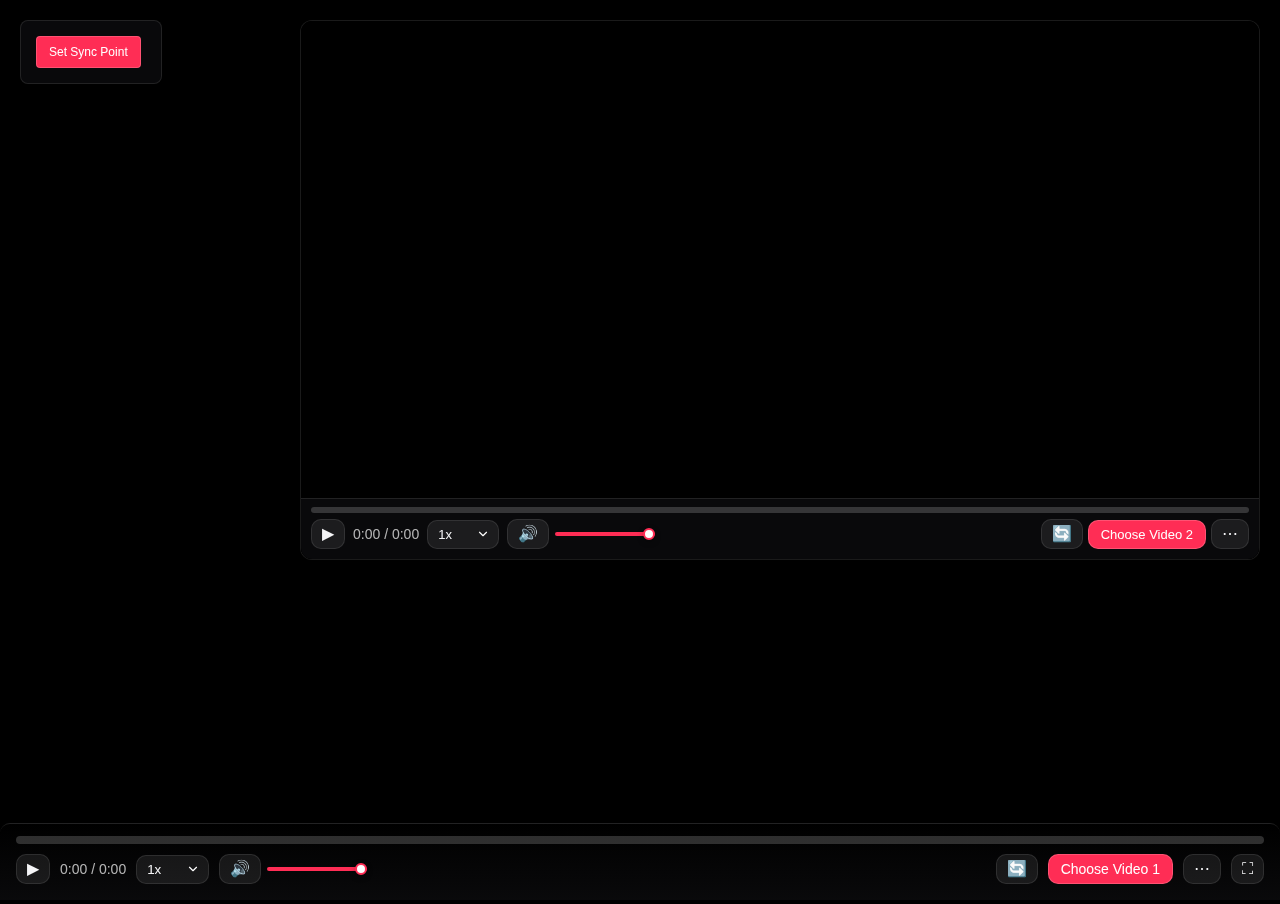
<file: index.html>
<!DOCTYPE html>
<html lang="en">
<head>
    <meta charset="UTF-8">
    <meta name="viewport" content="width=device-width, initial-scale=1.0">
    <title>Dual Video Sync</title>
    <link rel="icon" type="image/png" href="icon128.png">
    <link rel="stylesheet" href="Dual Video Sync.css">
</head>
<body>
    <!-- Main Video Player -->
    <div class="main-player-container">
        <div class="video-player" id="mainPlayer">
            <video class="video-element" id="video1">
                <source src="" type="video/mp4">
            </video>
            <div class="subtitle-display" id="subtitle1Display"></div>
            <div class="controls">
                <div class="progress-container" id="progress1">
                    <div class="progress-bar" id="progressBar1">
                        <div class="progress-handle"></div>
                    </div>
                </div>
                <div class="control-row">
                    <div class="control-group">
                        <button class="control-btn" id="playBtn1">▶</button>
                        <div class="time-display" id="timeDisplay1">0:00 / 0:00</div>
                        <select class="speed-select" id="speedSelect1">
                            <option value="1">1x</option>
                            <option value="1.25">1.25x</option>
                            <option value="1.5">1.5x</option>
                            <option value="1.75">1.75x</option>
                            <option value="2">2x</option>
                        </select>
                        <div class="volume-container">
                            <button class="control-btn" id="muteBtn1">🔊</button>
                            <input type="range" class="volume-slider" id="volumeSlider1" min="0" max="1" step="0.001" value="1">
                        </div>
                        <button class="control-btn" id="fsBtn1" title="Toggle Fullscreen">⛶</button>
                        
                    </div>
                    <div class="control-group">
                        <button class="control-btn" id="swapBtn" title="Swap Videos">🔄</button>
                        <label class="file-label" for="file1">Choose Video 1</label>
                        <input type="file" id="file1" class="file-input">
                        <input type="file" id="subtitle1" class="file-input" accept=".srt">
                        <div class="dropdown" id="settings1">
                            <button class="control-btn dropdown-toggle" id="settingsToggle1" title="More options">⋯</button>
                            <div class="dropdown-menu">
                                <label class="dropdown-item" for="subtitle1">Load SRT 1</label>
                        </div>
                        </div>
                        <button class="control-btn" id="fsBtnMain" title="Toggle Fullscreen">⛶</button>
                    </div>
                </div>
            </div>
        </div>
    </div>

    <!-- Overlay Video Player -->
    <div class="overlay-player" id="overlayPlayer">
        <video class="video-element" id="video2" style="width: 100%; height: 100%;">
            <source src="" type="video/mp4">
        </video>
        <div class="overlay-subtitle-display" id="subtitle2Display"></div>
        <div class="overlay-controls">
            <div class="overlay-progress" id="progress2">
                <div class="overlay-progress-bar" id="progressBar2"></div>
            </div>
            <div class="overlay-control-row">
                <div class="control-group">
                    <button class="overlay-btn" id="playBtn2">▶</button>
                    <span class="time-display" id="timeDisplay2">0:00 / 0:00</span>
                    <select class="speed-select" id="speedSelect2" style="font-size: 10px; padding: 2px 4px;">
                        <option value="1">1x</option>
                        <option value="1.25">1.25x</option>
                        <option value="1.5">1.5x</option>
                        <option value="1.75">1.75x</option>
                        <option value="2">2x</option>
                    </select>
                    <div class="volume-container">
                        <button class="overlay-btn" id="muteBtn2">🔊</button>
                        <input type="range" class="volume-slider" id="volumeSlider2" min="0" max="1" step="0.001" value="1" style="width: 60px; height: 3px;">
                    </div>
                    <button class="overlay-btn" id="fsBtn2" title="Toggle Fullscreen" style="font-size: 10px;">⛶</button>
                    
                </div>
                <div style="display: flex; gap: 5px; align-items: center;">
                    <button class="overlay-btn" id="swapBtn2" title="Swap Videos">🔄</button>
                    <label class="file-label" for="file2" style="font-size: 10px; padding: 4px 8px;">Choose Video 2</label>
                    <div class="dropdown" id="settings2">
                        <button class="overlay-btn dropdown-toggle" id="settingsToggle2" title="More options">⋯</button>
                        <div class="dropdown-menu">
                            <label class="dropdown-item" for="subtitle2">Load SRT 2</label>
                        </div>
                    </div>
                </div>
                <input type="file" id="file2" class="file-input">
                <input type="file" id="subtitle2" class="file-input" accept=".srt">
            </div>
        </div>
        <!-- Corner resize handles -->
        <div class="resize-handle nw" data-handle="nw"></div>
        <div class="resize-handle ne" data-handle="ne"></div>
        <div class="resize-handle sw" data-handle="sw"></div>
        <div class="resize-handle se" data-handle="se"></div>
        <!-- Side resize handles -->
        <div class="resize-handle n" data-handle="n"></div>
        <div class="resize-handle s" data-handle="s"></div>
        <div class="resize-handle e" data-handle="e"></div>
        <div class="resize-handle w" data-handle="w"></div>
    </div>

    <!-- Sync Controls -->
    <div class="sync-controls" id="syncControls">
        <div class="sync-group">
            <button class="sync-btn" id="setSyncBtn">Set Sync Point</button>
        </div>
        
    </div>

    
    <script src="Dual Video Sync.js"></script>
</body>
</html>
</file>
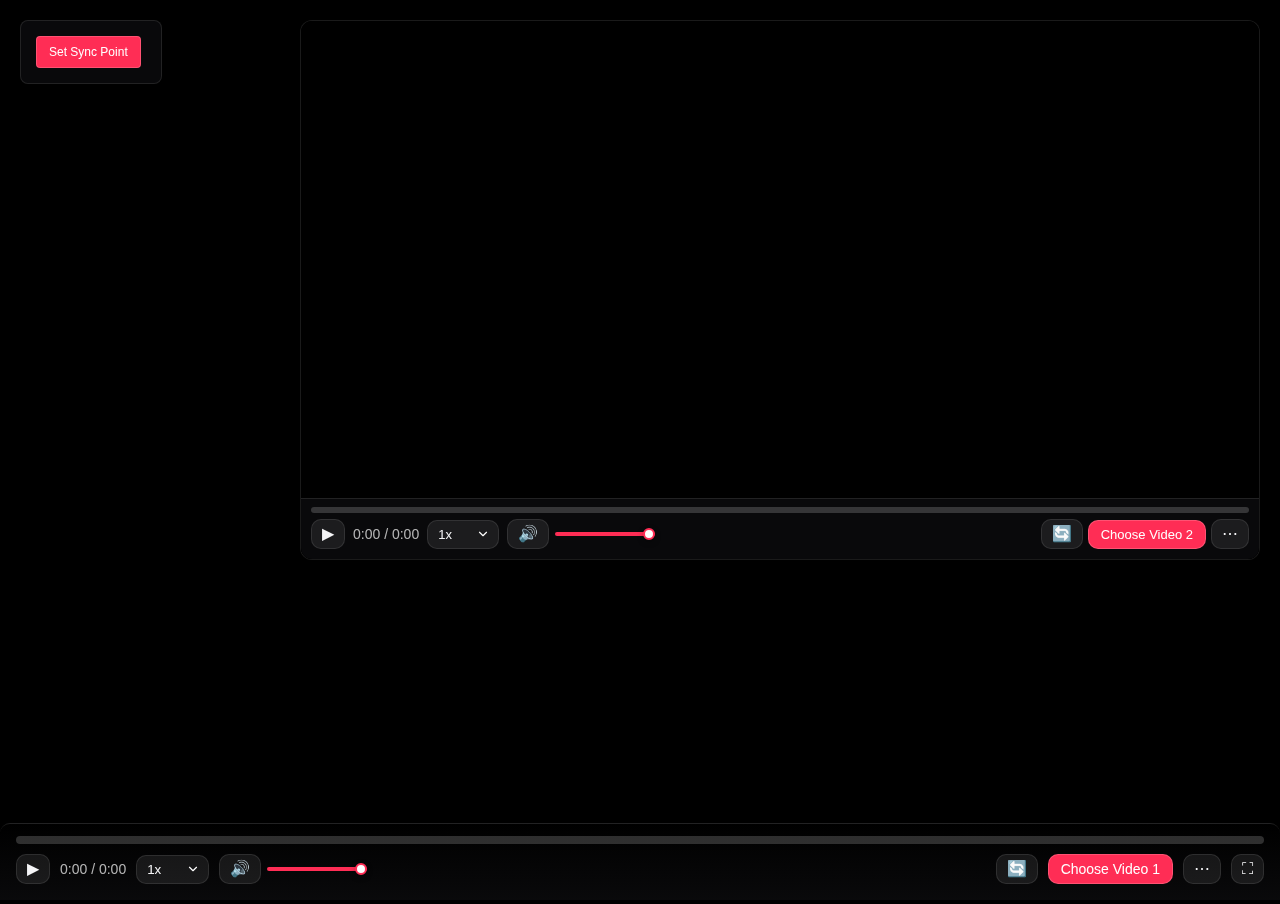
<file: Dual Video Sync.html>
﻿<!DOCTYPE html>
<html lang="en">
<head>
    <meta charset="UTF-8">
    <meta name="viewport" content="width=device-width, initial-scale=1.0">
    <title>Dual Video Player with Sync</title>
    <style>
        * {
            margin: 0;
            padding: 0;
            box-sizing: border-box;
        }

        body {
            background: #000;
            font-family: 'Segoe UI', Tahoma, Geneva, Verdana, sans-serif;
            overflow: hidden;
        }

        .main-player-container {
            position: relative;
            width: 100vw;
            height: 100vh;
            background: #000;
        }

        .video-player {
            position: relative;
            width: 100%;
            height: 100%;
        }

        .video-element {
            width: 100%;
            height: 100%;
            object-fit: contain;
            background: #000;
        }

        /* Transform origin so rotations/scale center nicely */
        #video1 {
            transform-origin: center center;
            will-change: transform;
        }

        .controls {
            position: absolute;
            bottom: 0;
            left: 0;
            right: 0;
            background: linear-gradient(transparent, rgba(0,0,0,0.8));
            padding: 20px;
            transform: translateY(100%);
            transition: transform 0.3s ease;
        }

        .video-player:hover .controls {
            transform: translateY(0);
        }

        .progress-container {
            width: 100%;
            height: 6px;
            background: rgba(255,255,255,0.3);
            border-radius: 3px;
            margin-bottom: 15px;
            cursor: pointer;
            position: relative;
        }

        .progress-bar {
            height: 100%;
            background: #ff0000;
            border-radius: 3px;
            width: 0%;
            position: relative;
        }

        .progress-handle {
            position: absolute;
            right: -6px;
            top: 50%;
            transform: translateY(-50%);
            width: 12px;
            height: 12px;
            background: #ff0000;
            border-radius: 50%;
            opacity: 0;
            transition: opacity 0.2s;
        }

        .progress-container:hover .progress-handle {
            opacity: 1;
        }

        .control-row {
            display: flex;
            align-items: center;
            justify-content: space-between;
            color: white;
        }

        .control-group {
            display: flex;
            align-items: center;
            gap: 15px;
        }

        .control-btn {
            background: none;
            border: none;
            color: white;
            font-size: 18px;
            cursor: pointer;
            padding: 8px;
            border-radius: 4px;
            transition: background 0.2s;
        }

        .control-btn:hover {
            background: rgba(255,255,255,0.2);
        }

        .time-display {
            font-size: 14px;
            min-width: 80px;
        }

        .speed-select {
            background: rgba(0,0,0,0.6);
            border: 1px solid rgba(255,255,255,0.3);
            color: #fff;
            padding: 4px 8px;
            border-radius: 4px;
            cursor: pointer;
            appearance: none;
            -webkit-appearance: none;
            -moz-appearance: none;
        }

        /* Ensure dropdown list items stay readable on white menus */
        .speed-select option {
            color: #000;
            background: #fff;
        }

        .file-input {
            display: none;
        }

        .file-label {
            background: #ff0000;
            color: white;
            padding: 8px 16px;
            border-radius: 4px;
            cursor: pointer;
            font-size: 14px;
            transition: background 0.2s;
        }

        .file-label:hover {
            background: #cc0000;
        }

        /* Overlay Player */
        .overlay-player {
            position: fixed;
            top: 20px;
            right: 20px;
            width: 960px;
            height: 540px;
            background: #000;
            border: 2px solid #333;
            border-radius: 8px;
            overflow: hidden;
            z-index: 1000;
            /* Use custom corner handles instead of native resizer */
            resize: none;
            min-width: 200px;
            min-height: 112px;
        }

        /* Custom corner resize handles */
        .resize-handle {
            position: absolute;
            width: 12px;
            height: 12px;
            background: transparent; /* invisible handle */
            border: none;            /* remove visible border */
            border-radius: 2px;
            z-index: 1002;
        }
        .resize-handle.nw { top: -1px; left: -1px; cursor: nwse-resize; }
        .resize-handle.ne { top: -1px; right: -1px; cursor: nesw-resize; }
        .resize-handle.sw { bottom: -1px; left: -1px; cursor: nesw-resize; }
        .resize-handle.se { bottom: -1px; right: -1px; cursor: nwse-resize; }



        .subtitle-display {
            position: absolute;
            bottom: 80px;
            left: 50%;
            transform: translateX(-50%);
            background: rgba(0, 0, 0, 0.8);
            color: white;
            padding: 8px 16px;
            border-radius: 4px;
            font-size: 16px;
            font-weight: bold;
            text-align: center;
            max-width: 80%;
            line-height: 1.4;
            z-index: 100;
            display: none;
            text-shadow: 1px 1px 2px rgba(0, 0, 0, 0.8);
        }

        .overlay-subtitle-display {
            position: absolute;
            bottom: 40px;
            left: 50%;
            transform: translateX(-50%);
            background: rgba(0, 0, 0, 0.8);
            color: white;
            padding: 4px 8px;
            border-radius: 4px;
            font-size: 12px;
            font-weight: bold;
            text-align: center;
            max-width: 90%;
            line-height: 1.2;
            z-index: 100;
            display: none;
            text-shadow: 1px 1px 2px rgba(0, 0, 0, 0.8);
        }

        .dragging {
            user-select: none;
        }

        .overlay-controls {
            position: absolute;
            bottom: 0;
            left: 0;
            right: 0;
            background: rgba(0,0,0,0.8);
            padding: 8px;
            transform: translateY(100%);
            transition: transform 0.3s ease;
        }

        .overlay-player:hover .overlay-controls {
            transform: translateY(0);
        }

        /* Idle state: hide cursor and controls after inactivity */
        body.idle {
            cursor: none;
        }
        body.idle .controls,
        body.idle .overlay-controls {
            transform: translateY(100%) !important;
        }
        /* When not idle, show both control bars */
        body:not(.idle) .controls,
        body:not(.idle) .overlay-controls {
            transform: translateY(0) !important;
        }

        .overlay-progress {
            width: 100%;
            height: 3px;
            background: rgba(255,255,255,0.3);
            border-radius: 2px;
            margin-bottom: 8px;
            cursor: pointer;
        }

        .overlay-progress-bar {
            height: 100%;
            background: #ff0000;
            border-radius: 2px;
            width: 0%;
        }

        .overlay-control-row {
            display: flex;
            align-items: center;
            justify-content: space-between;
            color: white;
            font-size: 12px;
        }

        .overlay-btn {
            background: none;
            border: none;
            color: white;
            font-size: 14px;
            cursor: pointer;
            padding: 4px;
        }

        /* Sync Controls */
        .sync-controls {
            position: fixed;
            top: 20px;
            left: 20px;
            background: rgba(0,0,0,0.8);
            color: white;
            padding: 15px;
            border-radius: 8px;
            z-index: 1001;
        }

        .sync-label {
            display: block;
            margin-bottom: 5px;
            font-size: 12px;
        }

        .sync-input {
            width: 80px;
            padding: 4px;
            border: 1px solid #555;
            background: #222;
            color: white;
            border-radius: 4px;
        }

        .sync-btn {
            background: #ff0000;
            color: white;
            border: none;
            padding: 8px 12px;
            border-radius: 4px;
            cursor: pointer;
            margin-right: 5px;
            font-size: 12px;
        }

        .sync-btn:hover {
            background: #cc0000;
        }

        .volume-container {
            display: flex;
            align-items: center;
            gap: 8px;
        }

        .volume-slider {
            width: 80px;
            height: 4px;
            background: rgba(255,255,255,0.3);
            outline: none;
            border-radius: 2px;
            cursor: pointer;
        }

        .volume-slider::-webkit-slider-thumb {
            appearance: none;
            width: 12px;
            height: 12px;
            background: #ff0000;
            border-radius: 50%;
            cursor: pointer;
        }

        .volume-slider::-moz-range-thumb {
            width: 12px;
            height: 12px;
            background: #ff0000;
            border-radius: 50%;
            cursor: pointer;
            border: none;
        }

        /* --- UI polish overrides (non-breaking) --- */
        :root {
            --accent: #ff2d55;
            --accent-2: #ff8a9e;
            --panel-bg: rgba(12,12,14,0.78);
            --panel-stroke: rgba(255,255,255,0.10);
            --text: #f5f5f7;
            --muted: rgba(255,255,255,0.7);
        }

        .controls {
            background: linear-gradient(transparent, var(--panel-bg));
            -webkit-backdrop-filter: blur(8px);
            backdrop-filter: blur(8px);
            border-top: 1px solid var(--panel-stroke);
            padding: 12px 16px 16px;
            border-top-left-radius: 10px;
            border-top-right-radius: 10px;
        }

        .overlay-controls {
            background: var(--panel-bg);
            -webkit-backdrop-filter: blur(8px);
            backdrop-filter: blur(8px);
            border-top: 1px solid var(--panel-stroke);
            padding: 8px 10px 10px;
        }

        .progress-container {
            height: 8px;
            background: rgba(255,255,255,0.18);
            border-radius: 6px;
            margin-bottom: 10px;
            overflow: hidden;
        }

        .progress-bar {
            background: linear-gradient(90deg, var(--accent), var(--accent-2));
            border-radius: 6px;
        }

        .progress-handle {
            right: -7px;
            width: 14px;
            height: 14px;
            background: var(--accent);
            border: 2px solid #fff;
            box-shadow: 0 2px 8px rgba(0,0,0,0.4);
        }

        .overlay-progress {
            height: 6px;
            background: rgba(255,255,255,0.18);
            border-radius: 6px;
            margin-bottom: 6px;
            overflow: hidden;
        }

        .overlay-progress-bar {
            background: linear-gradient(90deg, var(--accent), var(--accent-2));
            border-radius: 6px;
        }

        .control-row {
            color: var(--text);
            gap: 12px;
        }
        .control-group { gap: 10px; }

        .control-btn, .overlay-btn {
            background: rgba(255,255,255,0.08);
            border: 1px solid var(--panel-stroke);
            color: var(--text);
            font-size: 16px;
            padding: 6px 10px;
            border-radius: 10px;
            transition: transform 0.1s ease, background 0.15s ease, border-color 0.15s ease;
            line-height: 1;
        }
        .overlay-btn { font-size: 14px; padding: 4px 8px; }
        .control-btn:hover, .overlay-btn:hover { background: rgba(255,255,255,0.14); border-color: rgba(255,255,255,0.22); }
        .control-btn:active, .overlay-btn:active { transform: scale(0.98); }

        .time-display { color: var(--muted); min-width: 64px; }

        .speed-select {
            background: rgba(255,255,255,0.08);
            border: 1px solid var(--panel-stroke);
            color: var(--text);
            padding: 6px 28px 6px 10px;
            border-radius: 10px;
            appearance: none;
            -webkit-appearance: none;
            -moz-appearance: none;
            background-image: url("data:image/svg+xml,%3Csvg xmlns='http://www.w3.org/2000/svg' width='12' height='12' viewBox='0 0 24 24' fill='none' stroke='%23ffffff' stroke-width='2' stroke-linecap='round' stroke-linejoin='round'%3E%3Cpolyline points='6 9 12 15 18 9'%3E%3C/polyline%3E%3C/svg%3E");
            background-repeat: no-repeat;
            background-position: right 8px center;
            background-size: 14px;
        }

        .file-label {
            background: var(--accent);
            color: #fff;
            padding: 6px 12px;
            border-radius: 10px;
            border: 1px solid rgba(255,255,255,0.18);
            transition: filter 0.15s ease, transform 0.1s ease;
        }
        .file-label:hover { filter: brightness(1.03); }
        .file-label:active { transform: translateY(1px); }

        .overlay-player {
            border: 1px solid var(--panel-stroke);
            border-radius: 12px;
            box-shadow: 0 10px 30px rgba(0,0,0,0.6);
        }

        .volume-container { gap: 6px; }
        .volume-slider { width: 100px; height: 4px; background: transparent; border-radius: 999px; -webkit-appearance: none; appearance: none; }
        /* Dynamic fill based on --vol (0%–100%) */
        .volume-slider::-webkit-slider-runnable-track { height: 4px; background: linear-gradient(90deg, var(--accent) 0 var(--vol, 100%), rgba(255,255,255,0.18) var(--vol, 100%) 100%); border-radius: 999px; }
        .volume-slider::-webkit-slider-thumb { -webkit-appearance: none; appearance: none; margin-top: -4px; width: 12px; height: 12px; background: #fff; border: 2px solid var(--accent); border-radius: 50%; box-shadow: 0 2px 6px rgba(0,0,0,0.3); }
        .volume-slider::-moz-range-track { height: 4px; background: linear-gradient(90deg, var(--accent) 0 var(--vol, 100%), rgba(255,255,255,0.18) var(--vol, 100%) 100%); border-radius: 999px; }
        .volume-slider::-moz-range-thumb { width: 12px; height: 12px; background: #fff; border: 2px solid var(--accent); border-radius: 50%; box-shadow: 0 2px 6px rgba(0,0,0,0.3); }

        .subtitle-display { border-radius: 10px; font-size: 18px; padding: 8px 14px; }
        .overlay-subtitle-display { border-radius: 8px; }

        /* --- Alignment tweaks for overlay + sync panel --- */
        /* Override inline sizes for overlay elements to match main */
        #speedSelect2 { font-size: 13px !important; padding: 6px 28px 6px 10px !important; }
        #subtitleBtn2 { font-size: 13px !important; }
        #volumeSlider2 { width: 100px !important; height: 4px !important; }
        .overlay-controls .file-label { font-size: 13px !important; padding: 6px 12px !important; }
        .overlay-btn { font-size: 16px; padding: 6px 10px; }
        /* Reduce spacing in overlay left group */
        .overlay-control-row .control-group { gap: 8px; }
        /* Reduce timestamp width just for overlay to bring speed closer */
        #timeDisplay2 { min-width: 48px !important; }
        .time-display + .speed-select { margin-left: 0 !important; }

        /* Sync panel theme match */
        .sync-controls {
            background: var(--panel-bg);
            border: 1px solid var(--panel-stroke);
            -webkit-backdrop-filter: blur(8px);
            backdrop-filter: blur(8px);
            box-shadow: 0 10px 30px rgba(0,0,0,0.25);
        }
        .sync-input {
            border: 1px solid var(--panel-stroke);
            background: rgba(255,255,255,0.06);
            color: var(--text);
        }
        .sync-label { color: var(--muted); }
        .sync-btn {
            background: var(--accent);
            border: 1px solid rgba(255,255,255,0.18);
        }
        .sync-btn:hover { filter: brightness(1.03); }

        /* Dropdown menus for CC/SRT */
        .dropdown { position: relative; }
        .dropdown-toggle { line-height: 1; }
        .dropdown-menu {
            position: absolute;
            bottom: 100%;
            right: 0;
            background: var(--panel-bg);
            border: 1px solid var(--panel-stroke);
            border-radius: 10px;
            box-shadow: 0 10px 30px rgba(0,0,0,0.4);
            padding: 6px;
            display: none;
            min-width: 150px;
            z-index: 1100;
        }
        .dropdown.open > .dropdown-menu { display: block; }
        .dropdown-item {
            display: block;
            width: 100%;
            text-align: left;
            color: var(--text);
            background: transparent;
            border: 1px solid transparent;
            border-radius: 8px;
            padding: 6px 10px;
            font-size: 14px;
            cursor: pointer;
        }
        .dropdown-item:hover { background: rgba(255,255,255,0.10); border-color: rgba(255,255,255,0.16); }
    </style>
</head>
<body>
    <!-- Main Video Player -->
    <div class="main-player-container">
        <div class="video-player" id="mainPlayer">
            <video class="video-element" id="video1">
                <source src="" type="video/mp4">
            </video>
            <div class="subtitle-display" id="subtitle1Display"></div>
            <div class="controls">
                <div class="progress-container" id="progress1">
                    <div class="progress-bar" id="progressBar1">
                        <div class="progress-handle"></div>
                    </div>
                </div>
                <div class="control-row">
                    <div class="control-group">
                        <button class="control-btn" id="playBtn1">▶</button>
                        <div class="time-display" id="timeDisplay1">0:00 / 0:00</div>
                        <select class="speed-select" id="speedSelect1">
                            <option value="1">1x</option>
                            <option value="1.25">1.25x</option>
                            <option value="1.5">1.5x</option>
                            <option value="1.75">1.75x</option>
                            <option value="2">2x</option>
                        </select>
                        <div class="volume-container">
                            <button class="control-btn" id="muteBtn1">🔊</button>
                            <input type="range" class="volume-slider" id="volumeSlider1" min="0" max="1" step="0.1" value="1">
                        </div>
                        <button class="control-btn" id="fsBtn1" title="Toggle Fullscreen">⛶</button>
                        
                    </div>
                    <div class="control-group">
                        <button class="control-btn" id="swapBtn" title="Swap Videos">🔄</button>
                        <label class="file-label" for="file1">Choose Video 1</label>
                        <input type="file" id="file1" class="file-input">
                        <input type="file" id="subtitle1" class="file-input" accept=".srt">
                        <div class="dropdown" id="settings1">
                            <button class="control-btn dropdown-toggle" id="settingsToggle1" title="More options">⋯</button>
                            <div class="dropdown-menu">
                                <label class="dropdown-item" for="subtitle1">Load SRT 1</label>
                        </div>
                        </div>
                        <button class="control-btn" id="fsBtnMain" title="Toggle Fullscreen">⛶</button>
                    </div>
                </div>
            </div>
        </div>
    </div>

    <!-- Overlay Video Player -->
    <div class="overlay-player" id="overlayPlayer">
        <video class="video-element" id="video2" style="width: 100%; height: 100%;">
            <source src="" type="video/mp4">
        </video>
        <div class="overlay-subtitle-display" id="subtitle2Display"></div>
        <div class="overlay-controls">
            <div class="overlay-progress" id="progress2">
                <div class="overlay-progress-bar" id="progressBar2"></div>
            </div>
            <div class="overlay-control-row">
                <div class="control-group">
                    <button class="overlay-btn" id="playBtn2">▶</button>
                    <span class="time-display" id="timeDisplay2">0:00 / 0:00</span>
                    <select class="speed-select" id="speedSelect2" style="font-size: 10px; padding: 2px 4px;">
                        <option value="1">1x</option>
                        <option value="1.25">1.25x</option>
                        <option value="1.5">1.5x</option>
                        <option value="1.75">1.75x</option>
                        <option value="2">2x</option>
                    </select>
                    <div class="volume-container">
                        <button class="overlay-btn" id="muteBtn2">🔊</button>
                        <input type="range" class="volume-slider" id="volumeSlider2" min="0" max="1" step="0.1" value="1" style="width: 60px; height: 3px;">
                    </div>
                    <button class="overlay-btn" id="fsBtn2" title="Toggle Fullscreen" style="font-size: 10px;">⛶</button>
                    
                </div>
                <div style="display: flex; gap: 5px; align-items: center;">
                    <button class="overlay-btn" id="swapBtn2" title="Swap Videos">🔄</button>
                    <label class="file-label" for="file2" style="font-size: 10px; padding: 4px 8px;">Choose Video 2</label>
                    <div class="dropdown" id="settings2">
                        <button class="overlay-btn dropdown-toggle" id="settingsToggle2" title="More options">⋯</button>
                        <div class="dropdown-menu">
                            <label class="dropdown-item" for="subtitle2">Load SRT 2</label>
                        </div>
                    </div>
                </div>
                <input type="file" id="file2" class="file-input">
                <input type="file" id="subtitle2" class="file-input" accept=".srt">
            </div>
        </div>
        <!-- Corner resize handles -->
        <div class="resize-handle nw" data-handle="nw"></div>
        <div class="resize-handle ne" data-handle="ne"></div>
        <div class="resize-handle sw" data-handle="sw"></div>
        <div class="resize-handle se" data-handle="se"></div>
    </div>

    <!-- Sync Controls -->
    <div class="sync-controls" id="syncControls">
        <div class="sync-group">
            <button class="sync-btn" id="setSyncBtn">Set Sync Point</button>
        </div>
        
    </div>

    <script>
        // Global variables
        let video1 = document.getElementById('video1');
        let video2 = document.getElementById('video2');
        let syncPoint1 = null;
        let syncPoint2 = null;
        let isSynced = false;
        let delay = 0;
        let isDragging = false;
        let dragOffset = { x: 0, y: 0 };
        let isResizing = false;
        let resizeState = { startX: 0, startY: 0, startW: 0, startH: 0, startLeft: 0, startTop: 0, handle: '' };
        let subtitles1 = [];
        let subtitles2 = [];
        let subtitlesEnabled1 = true;
        let subtitlesEnabled2 = true;
        // Global playback rate that persists across loads
        let globalPlaybackRate = 1;

        // ===== Transform state (MAIN PLAYER ONLY) =====
        const ZOOM_STEP = 0.05;
        const STRETCH_STEP = 0.05;
        const ROTATE_STEP = 1;      // degrees per tap (Alt+Numpad1/3)
        const MOVE_STEP = 20;       // px per tap (Ctrl+Numpad directions)
        const MIN_ZOOM = 0.05;
        const MAX_ZOOM = 10;
        const MIN_STRETCH = 0.1;
        const MAX_STRETCH = 10;

        let tf = {
            zoom: 1,
            stretchX: 1,
            stretchY: 1,
            flipX: 1,
            flipY: 1,
            rot: 0,        // degrees
            tx: 0,         // translate X (px)
            ty: 0          // translate Y (px)
        };

        function clamp(v, min, max){ return Math.max(min, Math.min(max, v)); }

        function applyTransform(){
            const sx = tf.zoom * tf.stretchX * tf.flipX;
            const sy = tf.zoom * tf.stretchY * tf.flipY;
            video1.style.transform = `translate(${tf.tx}px, ${tf.ty}px) rotate(${tf.rot}deg) scale(${sx}, ${sy})`;
        }

        function resetTransforms(){
            tf = { zoom: 1, stretchX: 1, stretchY: 1, flipX: 1, flipY: 1, rot: 0, tx: 0, ty: 0 };
            applyTransform();
        }

        function recenter(){
            tf.tx = 0; tf.ty = 0; applyTransform();
        }

        // Initialize players
        function initializePlayers() {
            // File inputs
            document.getElementById('file1').addEventListener('change', (e) => loadVideo(e, video1));
            document.getElementById('file2').addEventListener('change', (e) => loadVideo(e, video2));
            
            // Subtitle inputs
            document.getElementById('subtitle1').addEventListener('change', (e) => loadSubtitle(e, 1));
            document.getElementById('subtitle2').addEventListener('change', (e) => loadSubtitle(e, 2));
            
            // Subtitle toggle buttons removed (default remains enabled)

            // Settings dropdowns: open/close + actions
            setupDropdown('1');
            setupDropdown('2');

            // No CC buttons; subtitles default enabled

            // Play/pause buttons
            document.getElementById('playBtn1').addEventListener('click', () => togglePlay(video1, 'playBtn1'));
            document.getElementById('playBtn2').addEventListener('click', () => togglePlay(video2, 'playBtn2'));

            // Progress bars
            document.getElementById('progress1').addEventListener('click', (e) => seekVideo(e, video1, 'progress1'));
            document.getElementById('progress2').addEventListener('click', (e) => seekVideo(e, video2, 'progress2'));

            // Speed controls
            document.getElementById('speedSelect1').addEventListener('change', (e) => changeSpeed(video1, e.target.value));
            document.getElementById('speedSelect2').addEventListener('change', (e) => changeSpeed(video2, e.target.value));
            // Ensure both selects and playbackRates start in sync
            const s1 = document.getElementById('speedSelect1');
            const initialRate = (s1 && s1.value) ? s1.value : '1';
            changeSpeed(video1, initialRate);

            // Ensure any future metadata load applies the global rate
            ['loadedmetadata','emptied'].forEach(evt => {
                video1.addEventListener(evt, () => { try { video1.playbackRate = globalPlaybackRate; } catch {} }, { passive: true });
                video2.addEventListener(evt, () => { try { video2.playbackRate = globalPlaybackRate; } catch {} }, { passive: true });
            });

            // Volume controls
            document.getElementById('volumeSlider1').addEventListener('input', (e) => {
                changeVolume(video1, e.target.value, 'muteBtn1');
                const pct = Math.max(0, Math.min(1, parseFloat(e.target.value))) * 100;
                e.target.style.setProperty('--vol', pct + '%');
            });
            document.getElementById('volumeSlider2').addEventListener('input', (e) => {
                changeVolume(video2, e.target.value, 'muteBtn2');
                const pct = Math.max(0, Math.min(1, parseFloat(e.target.value))) * 100;
                e.target.style.setProperty('--vol', pct + '%');
            });
            document.getElementById('muteBtn1').addEventListener('click', () => toggleMute(video1, 'muteBtn1', 'volumeSlider1'));
            document.getElementById('muteBtn2').addEventListener('click', () => toggleMute(video2, 'muteBtn2', 'volumeSlider2'));
            // Fullscreen button (main controls, toggles app-wide fullscreen including overlay)
            const fsBtn = document.getElementById('fsBtnMain') || document.getElementById('fsBtn1');
            if (fsBtn) fsBtn.addEventListener('click', () => toggleFullscreen());
            // Hide any legacy fullscreen button in the left group if present
            const legacyFs = document.getElementById('fsBtn1');
            if (legacyFs && legacyFs !== fsBtn) legacyFs.style.display = 'none';
            // Remove overlay fullscreen button if it exists
            const fs2Old = document.getElementById('fsBtn2');
            if (fs2Old) fs2Old.remove();

            // Double-click on main player toggles fullscreen (ignore clicks on controls)
            const mainContainer = document.getElementById('mainPlayer');
            if (mainContainer) {
                mainContainer.addEventListener('dblclick', (e) => {
                    if (e.target.closest('.controls')) return;
                    toggleFullscreen();
                });
            }

            // Initialize volume slider fills
            ['volumeSlider1','volumeSlider2'].forEach(id => {
                const el = document.getElementById(id);
                if (el) {
                    const pct = Math.max(0, Math.min(1, parseFloat(el.value))) * 100;
                    el.style.setProperty('--vol', pct + '%');
                }
            });

            // Swap buttons
            document.getElementById('swapBtn').addEventListener('click', swapVideos);
            const swapBtn2 = document.getElementById('swapBtn2');
            if (swapBtn2) swapBtn2.addEventListener('click', swapVideos);

            // Make overlay swap button use main button styling for visual parity
            if (swapBtn2) {
                swapBtn2.classList.remove('overlay-btn');
                swapBtn2.classList.add('control-btn');
            }

            // Sync control (Set only)
            document.getElementById('setSyncBtn').addEventListener('click', setSyncPoint);

            // Video events
            video1.addEventListener('timeupdate', () => {
                updateProgress(video1, 'progressBar1', 'timeDisplay1');
                updateSubtitles(1, video1.currentTime);
            });
            video2.addEventListener('timeupdate', () => {
                updateProgress(video2, 'progressBar2', 'timeDisplay2');
                updateSubtitles(2, video2.currentTime);
            });
            // Keep play/pause icons in sync with state, even on programmatic play/pause
            video1.addEventListener('play',   () => { const b = document.getElementById('playBtn1'); if (b) b.textContent = '⏸'; });
            video1.addEventListener('pause',  () => { const b = document.getElementById('playBtn1'); if (b) b.textContent = '▶';  });
            video2.addEventListener('play',   () => { const b = document.getElementById('playBtn2'); if (b) b.textContent = '⏸'; });
            video2.addEventListener('pause',  () => { const b = document.getElementById('playBtn2'); if (b) b.textContent = '▶';  });
            video1.addEventListener('timeupdate', handleSync);

            // Keyboard controls (includes transform hotkeys for MAIN player)
            document.addEventListener('keydown', handleKeyboard);

            // Dragging functionality
            initializeDragging();

            // Inactivity handling (hide controls and cursor)
            setupInactivityHide();

            // Ensure initial transform is applied
            applyTransform();

            // Initial subtitle update to honor default enabled state
            updateSubtitles(1, video1.currentTime || 0);
            updateSubtitles(2, video2.currentTime || 0);

            // Initialize fullscreen button state
            updateFullscreenButtons();
        }

        function toggleFullscreen() {
            try {
                const root = document.documentElement;
                const isFs = !!document.fullscreenElement;
                if (isFs) {
                    if (document.exitFullscreen) document.exitFullscreen();
                } else {
                    if (root.requestFullscreen) root.requestFullscreen();
                }
            } catch (e) {
                console.error('Fullscreen error:', e);
            }
        }

        function updateFullscreenButtons() {
            const fs1 = document.getElementById('fsBtnMain') || document.getElementById('fsBtn1');
            if (fs1) fs1.textContent = '⛶'; // keep icon constant
        }

        document.addEventListener('fullscreenchange', updateFullscreenButtons);

        function setupDropdown(id) {
            const dropdown = document.getElementById(`settings${id}`);
            if (!dropdown) return;
            const toggle = document.getElementById(`settingsToggle${id}`);
            const ccItem = document.getElementById(`ccToggle${id}`);

            const closeAll = () => {
                document.querySelectorAll('.dropdown.open').forEach(d => d.classList.remove('open'));
            };

            toggle.addEventListener('click', (e) => {
                e.stopPropagation();
                const isOpen = dropdown.classList.contains('open');
                closeAll();
                if (!isOpen) dropdown.classList.add('open');
            });

            if (ccItem) {
                ccItem.addEventListener('click', (e) => {
                    e.stopPropagation();
                    toggleSubtitles(id === '1' ? 1 : 2);
                    dropdown.classList.remove('open');
                });
            }

            document.addEventListener('click', closeAll);
        }

        // Hide controls and cursor when the mouse leaves the page,
        // and after 1s of no mouse movement while on the page
        function setupInactivityHide() {
            const IDLE_MS = 1000;
            let inactivityTimer = null;

            const root = document.body;

            const showControls = () => {
                root.classList.remove('idle');
            };

            const hideControls = () => {
                root.classList.add('idle');
            };

            const resetTimer = () => {
                showControls();
                if (inactivityTimer) clearTimeout(inactivityTimer);
                inactivityTimer = setTimeout(hideControls, IDLE_MS);
            };

            // Mouse/pointer movement resets the timer
            document.addEventListener('mousemove', resetTimer, { passive: true });
            document.addEventListener('pointermove', resetTimer, { passive: true });
            document.addEventListener('mousedown', resetTimer, { passive: true });
            document.addEventListener('touchstart', resetTimer, { passive: true });
            document.addEventListener('touchmove', resetTimer, { passive: true });

            // Immediately hide when the cursor leaves the page/window,
            // and show/reset when it enters or window regains focus
            document.addEventListener('mouseleave', hideControls, { passive: true });
            document.addEventListener('mouseenter', resetTimer, { passive: true });
            window.addEventListener('blur', hideControls, { passive: true });
            window.addEventListener('focus', resetTimer, { passive: true });

            // Start in non-idle state, then schedule initial hide
            resetTimer();
        }

        function loadVideo(event, video) {
            const file = event.target.files[0];
            if (file) {
                const url = URL.createObjectURL(file);
                video.src = url;
                video.load();
                // Apply the user's chosen rate immediately and on metadata
                try { video.playbackRate = globalPlaybackRate; } catch {}
                video.addEventListener('loadedmetadata', () => { try { video.playbackRate = globalPlaybackRate; } catch {} }, { once: true });
            }
        }

        function togglePlay(video, btnId) {
            const btn = document.getElementById(btnId);
            if (video.paused) {
                video.play();
                btn.textContent = '⏸';
            } else {
                video.pause();
                btn.textContent = '▶';
            }
            
            // Sync play/pause if synced (works for both players)
            if (isSynced) {
                if (video === video1) {
                    if (video.paused) {
                        video2.pause();
                        document.getElementById('playBtn2').textContent = '▶';
                    } else {
                        video2.play();
                        document.getElementById('playBtn2').textContent = '⏸';
                    }
                } else if (video === video2) {
                    if (video.paused) {
                        video1.pause();
                        document.getElementById('playBtn1').textContent = '▶';
                    } else {
                        video1.play();
                        document.getElementById('playBtn1').textContent = '⏸';
                    }
                }
            }
        }

        function seekVideo(event, video, progressId) {
            const progressContainer = document.getElementById(progressId);
            const rect = progressContainer.getBoundingClientRect();
            const clickX = event.clientX - rect.left;
            const percentage = clickX / rect.width;
            const newTime = percentage * video.duration;
            
            video.currentTime = newTime;
            
            // Sync-aware seeking
            if (isSynced) {
                if (video === video1) {
                    // When seeking video1, move video2 according to current mapping
                    const syncedTime = newTime - syncPoint1 + syncPoint2 + delay;
                    if (syncedTime >= 0 && syncedTime <= (video2.duration || Infinity)) {
                        video2.currentTime = syncedTime;
                        lastSyncTime = Date.now(); // prevent immediate re-sync
                    }
                } else if (video === video2) {
                    // When seeking video2, immediately align video1 to the corresponding time
                    // Mapping: t2 = (t1 - syncPoint1) + syncPoint2 + delay
                    // Invert for t1: t1 = t2 - syncPoint2 - delay + syncPoint1
                    const v1Target = newTime - (syncPoint2 || 0) - (delay || 0) + (syncPoint1 || 0);
                    if (!isNaN(v1Target)) {
                        const v1Dur = video1.duration || 0;
                        const clamped = Math.max(0, Math.min(v1Dur || Number.MAX_SAFE_INTEGER, v1Target));
                        if (v1Dur > 0) video1.currentTime = clamped;
                    }
                    // Also adjust mapping so subsequent playback keeps sync smoothly
                    const v1Now = video1.currentTime || 0;
                    syncPoint2 = newTime - (v1Now - (syncPoint1 || 0)) - (delay || 0);
                    lastSyncTime = Date.now(); // small cooldown before next correction
                }
            }
        }

        function changeSpeed(video, speed) {
            const rate = parseFloat(speed);
            globalPlaybackRate = rate; // persist for future loads
            // Always keep both players and both selects in lockstep
            try { video1.playbackRate = rate; } catch {}
            try { video2.playbackRate = rate; } catch {}
            const s1 = document.getElementById('speedSelect1');
            const s2 = document.getElementById('speedSelect2');
            if (s1) s1.value = String(rate);
            if (s2) s2.value = String(rate);
        }

        function updateProgress(video, progressBarId, timeDisplayId) {
            const progressBar = document.getElementById(progressBarId);
            const timeDisplay = document.getElementById(timeDisplayId);
            
            if (video.duration) {
                const percentage = (video.currentTime / video.duration) * 100;
                progressBar.style.width = percentage + '%';
                
                const current = formatTime(video.currentTime);
                const total = formatTime(video.duration);
                timeDisplay.textContent = `${current} / ${total}`;
            }
        }

        function formatTime(seconds) {
            const hours = Math.floor(seconds / 3600);
            const minutes = Math.floor((seconds % 3600) / 60);
            const secs = Math.floor(seconds % 60);
            
            return `${hours.toString().padStart(2, '0')}:${minutes.toString().padStart(2, '0')}:${secs.toString().padStart(2, '0')}`;
        }

        function loadSubtitle(event, playerNum) {
            const file = event.target.files[0];
            if (file && file.name.endsWith('.srt')) {
                const reader = new FileReader();
                reader.onload = function(e) {
                    const srtContent = e.target.result;
                    const parsedSubtitles = parseSRT(srtContent);
                    
                    if (playerNum === 1) {
                        subtitles1 = parsedSubtitles;
                    } else {
                        subtitles2 = parsedSubtitles;
                    }
                };
                reader.readAsText(file);
            }
        }

        function parseSRT(srtContent) {
            const subtitles = [];
            const blocks = srtContent.trim().split(/\n\s*\n/);
            
            blocks.forEach(block => {
                const lines = block.trim().split('\n');
                if (lines.length >= 3) {
                    // Skip the sequence number (first line)
                    const timeString = lines[1];
                    // Get all lines after the timestamp as subtitle text
                    const text = lines.slice(2).join('\n').trim();
                    
                    // Parse time format: 00:00:20,000 --> 00:00:24,400
                    const timeMatch = timeString.match(/(\d{2}):(\d{2}):(\d{2}),(\d{3})\s*--\>\s*(\d{2}):(\d{2}):(\d{2}),(\d{3})/);
                    
                    if (timeMatch && text) {
                        const startTime = parseInt(timeMatch[1]) * 3600 + 
                                         parseInt(timeMatch[2]) * 60 + 
                                         parseInt(timeMatch[3]) + 
                                         parseInt(timeMatch[4]) / 1000;
                        
                        const endTime = parseInt(timeMatch[5]) * 3600 + 
                                       parseInt(timeMatch[6]) * 60 + 
                                       parseInt(timeMatch[7]) + 
                                       parseInt(timeMatch[8]) / 1000;
                        
                        subtitles.push({
                            start: startTime,
                            end: endTime,
                            text: text
                        });
                    }
                }
            });
            
            return subtitles;
        }

        function toggleSubtitles(playerNum) {
            if (playerNum === 1) {
                subtitlesEnabled1 = !subtitlesEnabled1;
                const btn = document.getElementById('subtitleBtn1');
                const display = document.getElementById('subtitle1Display');
                
                if (btn) btn.style.background = subtitlesEnabled1 ? 'rgba(255,255,255,0.3)' : 'none';
                if (!subtitlesEnabled1) {
                    display.style.display = 'none';
                }
            } else {
                subtitlesEnabled2 = !subtitlesEnabled2;
                const btn = document.getElementById('subtitleBtn2');
                const display = document.getElementById('subtitle2Display');
                
                if (btn) btn.style.background = subtitlesEnabled2 ? 'rgba(255,255,255,0.3)' : 'none';
                if (!subtitlesEnabled2) {
                    display.style.display = 'none';
                }
            }
        }

        function updateSubtitles(playerNum, currentTime) {
            const subtitles = playerNum === 1 ? subtitles1 : subtitles2;
            const enabled = playerNum === 1 ? subtitlesEnabled1 : subtitlesEnabled2;
            const displayId = playerNum === 1 ? 'subtitle1Display' : 'subtitle2Display';
            const display = document.getElementById(displayId);
            
            if (!enabled || subtitles.length === 0) {
                display.style.display = 'none';
                return;
            }
            
            // Find current subtitle
            const currentSubtitle = subtitles.find(subtitle => 
                currentTime >= subtitle.start && currentTime <= subtitle.end
            );
            
            if (currentSubtitle) {
                display.textContent = currentSubtitle.text;
                display.style.display = 'block';
            } else {
                display.style.display = 'none';
            }
        }

        function swapVideos() {
            // Store current states
            const video1Src = video1.src;
            const video2Src = video2.src;
            const video1CurrentTime = video1.currentTime;
            const video2CurrentTime = video2.currentTime;
            const video1Volume = video1.volume;
            const video2Volume = video2.volume;
            const video1Muted = video1.muted;
            const video2Muted = video2.muted;
            const video1PlaybackRate = video1.playbackRate;
            const video2PlaybackRate = video2.playbackRate;
            const video1Paused = video1.paused;
            const video2Paused = video2.paused;
            
            // Store subtitle states
            const tempSubtitles1 = [...subtitles1];
            const tempSubtitles2 = [...subtitles2];
            const tempSubtitlesEnabled1 = subtitlesEnabled1;
            const tempSubtitlesEnabled2 = subtitlesEnabled2;
            
            // Store sync points if they exist
            const tempSyncPoint1 = syncPoint1;
            const tempSyncPoint2 = syncPoint2;
            const wasSynced = isSynced;
            
            // Swap video sources
            video1.src = video2Src;
            video2.src = video1Src;
            
            // Wait for videos to load then restore states
            Promise.all([
                new Promise(resolve => {
                    if (video1Src) {
                        video1.addEventListener('loadeddata', resolve, { once: true });
                    } else {
                        resolve();
                    }
                }),
                new Promise(resolve => {
                    if (video2Src) {
                        video2.addEventListener('loadeddata', resolve, { once: true });
                    } else {
                        resolve();
                    }
                })
            ]).then(() => {
                // Restore states with swapped values
                if (video2Src) video1.currentTime = video2CurrentTime;
                if (video1Src) video2.currentTime = video1CurrentTime;
                
                video1.volume = video2Volume;
                video2.volume = video1Volume;
                video1.muted = video2Muted;
                video2.muted = video1Muted;
                video1.playbackRate = video2PlaybackRate;
                video2.playbackRate = video1PlaybackRate;
                
                // Update UI controls
                document.getElementById('volumeSlider1').value = video2Volume;
                document.getElementById('volumeSlider2').value = video1Volume;
                // Update visual fills after programmatic value changes
                const vs1 = document.getElementById('volumeSlider1');
                const vs2 = document.getElementById('volumeSlider2');
                if (vs1) vs1.style.setProperty('--vol', (video2Volume * 100) + '%');
                if (vs2) vs2.style.setProperty('--vol', (video1Volume * 100) + '%');
                document.getElementById('speedSelect1').value = video2PlaybackRate;
                document.getElementById('speedSelect2').value = video1PlaybackRate;
                
                // Update volume button icons
                changeVolume(video1, video1.volume, 'muteBtn1');
                changeVolume(video2, video2.volume, 'muteBtn2');
                
                // Swap subtitles
                subtitles1 = tempSubtitles2;
                subtitles2 = tempSubtitles1;
                subtitlesEnabled1 = tempSubtitlesEnabled2;
                subtitlesEnabled2 = tempSubtitlesEnabled1;
                
                // Update subtitle button states (buttons may not exist)
                const _b1 = document.getElementById('subtitleBtn1');
                const _b2 = document.getElementById('subtitleBtn2');
                if (_b1) _b1.style.background = subtitlesEnabled1 ? 'rgba(255,255,255,0.3)' : 'none';
                if (_b2) _b2.style.background = subtitlesEnabled2 ? 'rgba(255,255,255,0.3)' : 'none';
                
                // Restore sync points with swapped values
                if (wasSynced) {
                    syncPoint1 = tempSyncPoint2; // Swap sync points
                    syncPoint2 = tempSyncPoint1;
                    isSynced = true;
                }
                
                // Restore play states
                if (!video2Paused && video1Src) {
                    video1.play();
                    document.getElementById('playBtn1').textContent = '⏸';
                } else {
                    document.getElementById('playBtn1').textContent = '▶';
                }
                
                if (!video1Paused && video2Src) {
                    video2.play();
                    document.getElementById('playBtn2').textContent = '⏸';
                } else {
                    document.getElementById('playBtn2').textContent = '▶';
                }

                // IMPORTANT: Keep transforms attached to MAIN player only.
                // Swapping videos does not move transforms to overlay; they always apply to #video1.
                applyTransform();
            });
        }

        function changeVolume(video, volume, muteBtnId) {
            video.volume = volume;
            const muteBtn = document.getElementById(muteBtnId);
            if (volume == 0) {
                muteBtn.textContent = '🔇';
            } else if (volume < 0.5) {
                muteBtn.textContent = '🔉';
            } else {
                muteBtn.textContent = '🔊';
            }
        }

        function toggleMute(video, muteBtnId, sliderId) {
            const muteBtn = document.getElementById(muteBtnId);
            const slider = document.getElementById(sliderId);
            
            if (video.muted) {
                video.muted = false;
                video.volume = slider.value;
                changeVolume(video, slider.value, muteBtnId);
                if (slider) slider.style.setProperty('--vol', (parseFloat(slider.value) * 100) + '%');
            } else {
                video.muted = true;
                muteBtn.textContent = '🔇';
            }
        }

        function setSyncPoint() {
            if (video1.duration && video2.duration) {
                syncPoint1 = video1.currentTime;
                syncPoint2 = video2.currentTime;
                isSynced = true;
                
                // Start video2 from its sync point when video1 plays
                video2.currentTime = syncPoint2;
                
                // Ensure both players are playing
                if (video1.paused) {
                    video1.play();
                    const pb1 = document.getElementById('playBtn1');
                    if (pb1) pb1.textContent = '⏸';
                }
                // Always start video2
                video2.play();
                const pb2 = document.getElementById('playBtn2');
                if (pb2) pb2.textContent = '⏸';

                // (sync status UI removed)
                
                // Hide sync controls after setting sync point
                document.getElementById('syncControls').style.display = 'none';
            }
        }

        // (Clear Sync and Delay controls removed)

        let lastSyncTime = 0;
        const SYNC_THRESHOLD = 0.5; // Only sync if difference is more than 0.5 seconds
        const SYNC_INTERVAL = 100; // Minimum time between sync adjustments (ms)

        function handleSync() {
            if (isSynced && !video1.paused) {
                const now = Date.now();
                const targetTime = (video1.currentTime - syncPoint1) + syncPoint2 + delay;
                const timeDifference = Math.abs(video2.currentTime - targetTime);
                
                // Only sync if there's a significant difference and enough time has passed
                if (targetTime >= 0 && 
                    timeDifference > SYNC_THRESHOLD && 
                    now - lastSyncTime > SYNC_INTERVAL) {
                    
                    video2.currentTime = targetTime;
                    lastSyncTime = now;
                }
            }
        }

        // ================== Keyboard ==================
        function handleKeyboard(event) {
            const tag = event.target.tagName;
            if (tag === 'INPUT' || tag === 'SELECT' || tag === 'TEXTAREA') return;

            // Space & arrows (existing behavior)
            if (event.key === ' ') {
                event.preventDefault();
                togglePlay(video1, 'playBtn1');
                return;
            }
            if (event.key === 'ArrowLeft') {
                event.preventDefault();
                skipTime(-5);
                return;
            }
            if (event.key === 'ArrowRight') {
                event.preventDefault();
                skipTime(5);
                return;
            }

            // Numpad transform/move hotkeys for MAIN player only
            const code = event.code;
            const alt = event.altKey;
            const ctrl = event.ctrlKey;

            switch(code) {
                // === Zoom / Rotate90 / Move Up-Right ===
                case 'Numpad9':
                    if (alt) { // Rotate ⭮ 90° (clockwise)
                        tf.rot += 90; applyTransform(); event.preventDefault();
                    } else if (ctrl) { // Move Up-Right
                        tf.tx += MOVE_STEP; tf.ty -= MOVE_STEP; applyTransform(); event.preventDefault();
                    } else { // Zoom In
                        tf.zoom = clamp(tf.zoom + ZOOM_STEP, MIN_ZOOM, MAX_ZOOM); applyTransform(); event.preventDefault();
                    }
                    break;
                // === Zoom Out / Rotate ⭯ / Move Down-Left ===
                case 'Numpad1':
                    if (alt) { // Rotate ⭯ (counterclockwise) small step
                        tf.rot -= ROTATE_STEP; applyTransform(); event.preventDefault();
                    } else if (ctrl) { // Move Down-Left
                        tf.tx -= MOVE_STEP; tf.ty += MOVE_STEP; applyTransform(); event.preventDefault();
                    } else { // Zoom Out
                        tf.zoom = clamp(tf.zoom - ZOOM_STEP, MIN_ZOOM, MAX_ZOOM); applyTransform(); event.preventDefault();
                    }
                    break;
                // === Horizontal Stretch / Flip H / Move Right ===
                case 'Numpad6':
                    if (alt) { // Flip Horizontally (toggle)
                        tf.flipX *= -1; applyTransform(); event.preventDefault();
                    } else if (ctrl) { // Move Right
                        tf.tx += MOVE_STEP; applyTransform(); event.preventDefault();
                    } else { // Stretch X
                        tf.stretchX = clamp(tf.stretchX + STRETCH_STEP, MIN_STRETCH, MAX_STRETCH); applyTransform(); event.preventDefault();
                    }
                    break;
                // === Horizontal Compress / Flip H / Move Left ===
                case 'Numpad4':
                    if (alt) { // Flip Horizontally (toggle)
                        tf.flipX *= -1; applyTransform(); event.preventDefault();
                    } else if (ctrl) { // Move Left
                        tf.tx -= MOVE_STEP; applyTransform(); event.preventDefault();
                    } else { // Compress X
                        tf.stretchX = clamp(tf.stretchX - STRETCH_STEP, MIN_STRETCH, MAX_STRETCH); applyTransform(); event.preventDefault();
                    }
                    break;
                // === Vertical Stretch / Flip V / Move Up ===
                case 'Numpad8':
                    if (alt) { // Flip Vertically (toggle)
                        tf.flipY *= -1; applyTransform(); event.preventDefault();
                    } else if (ctrl) { // Move Up
                        tf.ty -= MOVE_STEP; applyTransform(); event.preventDefault();
                    } else { // Stretch Y
                        tf.stretchY = clamp(tf.stretchY + STRETCH_STEP, MIN_STRETCH, MAX_STRETCH); applyTransform(); event.preventDefault();
                    }
                    break;
                // === Vertical Compress / Flip V / Move Down ===
                case 'Numpad2':
                    if (alt) { // Flip Vertically (toggle)
                        tf.flipY *= -1; applyTransform(); event.preventDefault();
                    } else if (ctrl) { // Move Down
                        tf.ty += MOVE_STEP; applyTransform(); event.preventDefault();
                    } else { // Compress Y
                        tf.stretchY = clamp(tf.stretchY - STRETCH_STEP, MIN_STRETCH, MAX_STRETCH); applyTransform(); event.preventDefault();
                    }
                    break;
                // === Rotate ⭮ (clockwise small) / Move Down-Right ===
                case 'Numpad3':
                    if (alt) { // Rotate ⭮
                        tf.rot += ROTATE_STEP; applyTransform(); event.preventDefault();
                    } else if (ctrl) { // Move Down-Right
                        tf.tx += MOVE_STEP; tf.ty += MOVE_STEP; applyTransform(); event.preventDefault();
                    }
                    break;
                // === Rotate ⭯ 90° (counterclockwise) / Move Up-Left ===
                case 'Numpad7':
                    if (alt) { // Rotate ⭯ 90°
                        tf.rot -= 90; applyTransform(); event.preventDefault();
                    } else if (ctrl) { // Move Up-Left
                        tf.tx -= MOVE_STEP; tf.ty -= MOVE_STEP; applyTransform(); event.preventDefault();
                    }
                    break;
                // === Recenter / Reset ===
                case 'Numpad5':
                    if (ctrl) { // Recenter (only translate)
                        recenter(); event.preventDefault();
                    } else { // Reset all transformations
                        resetTransforms(); event.preventDefault();
                    }
                    break;
                default:
                    // no-op
                    break;
            }
        }

        function skipTime(seconds) {
            const newTime = Math.max(0, Math.min(video1.duration || 0, (video1.currentTime || 0) + seconds));
            video1.currentTime = newTime;
            
            if (isSynced) {
                const syncedTime = newTime - syncPoint1 + syncPoint2 + delay;
                if (syncedTime >= 0 && syncedTime <= (video2.duration || 0)) {
                    video2.currentTime = syncedTime;
                    lastSyncTime = Date.now(); // Update last sync time to prevent immediate re-sync
                }
            }
        }

        function initializeDragging() {
            const overlay = document.getElementById('overlayPlayer');

            overlay.addEventListener('mousedown', startDrag);
            // Corner resize handles
            overlay.querySelectorAll('.resize-handle').forEach(h => {
                h.addEventListener('mousedown', startResize);
            });

            function startDrag(e) {
                // Don't start drag if clicking on controls or resize handle
                if (e.target.closest('.overlay-controls') || e.target.closest('.resize-handle')) return;
                
                // Check if clicking near the resize handle (bottom-right corner)
                const rect = overlay.getBoundingClientRect();
                const x = e.clientX - rect.left;
                const y = e.clientY - rect.top;
                const isNearResizeHandle = x > rect.width - 20 && y > rect.height - 20;
                
                if (isNearResizeHandle) return;
                
                isDragging = true;
                dragOffset.x = e.clientX - rect.left;
                dragOffset.y = e.clientY - rect.top;
                
                document.addEventListener('mousemove', drag);
                document.addEventListener('mouseup', stopDrag);
                document.body.classList.add('dragging');
                
                // Temporarily disable resize while dragging
                overlay.style.resize = 'none';
            }

            function drag(e) {
                if (!isDragging) return;
                
                const x = e.clientX - dragOffset.x;
                const y = e.clientY - dragOffset.y;
                
                overlay.style.left = Math.max(0, Math.min(window.innerWidth - overlay.offsetWidth, x)) + 'px';
                overlay.style.top = Math.max(0, Math.min(window.innerHeight - overlay.offsetHeight, y)) + 'px';
                overlay.style.right = 'auto';
            }

            function stopDrag() {
                if (isDragging) {
                    isDragging = false;
                    document.removeEventListener('mousemove', drag);
                    document.removeEventListener('mouseup', stopDrag);
                    document.body.classList.remove('dragging');
                    
                    // Re-enable resize after dragging
                    overlay.style.resize = 'none';
                }
            }

            function startResize(e) {
                e.preventDefault();
                e.stopPropagation();
                const rect = overlay.getBoundingClientRect();
                isResizing = true;
                resizeState.startX = e.clientX;
                resizeState.startY = e.clientY;
                resizeState.startW = rect.width;
                resizeState.startH = rect.height;
                resizeState.startLeft = rect.left;
                resizeState.startTop = rect.top;
                resizeState.handle = e.target.getAttribute('data-handle');

                document.addEventListener('mousemove', doResize);
                document.addEventListener('mouseup', stopResize);
                document.body.classList.add('dragging');
            }

            function doResize(e) {
                if (!isResizing) return;
                const dx = e.clientX - resizeState.startX;
                const dy = e.clientY - resizeState.startY;

                // Compute new geometry based on handle
                let newW = resizeState.startW;
                let newH = resizeState.startH;
                let newLeft = resizeState.startLeft;
                let newTop = resizeState.startTop;

                const handle = resizeState.handle;
                if (handle === 'se') {
                    newW = resizeState.startW + dx;
                    newH = resizeState.startH + dy;
                } else if (handle === 'sw') {
                    newW = resizeState.startW - dx;
                    newH = resizeState.startH + dy;
                    newLeft = resizeState.startLeft + dx;
                } else if (handle === 'ne') {
                    newW = resizeState.startW + dx;
                    newH = resizeState.startH - dy;
                    newTop = resizeState.startTop + dy;
                } else if (handle === 'nw') {
                    newW = resizeState.startW - dx;
                    newH = resizeState.startH - dy;
                    newLeft = resizeState.startLeft + dx;
                    newTop = resizeState.startTop + dy;
                }

                // Enforce minimums
                const cs = window.getComputedStyle(overlay);
                const minW = parseFloat(cs.minWidth) || 200;
                const minH = parseFloat(cs.minHeight) || 112;

                if (newW < minW) {
                    if (handle === 'sw' || handle === 'nw') {
                        newLeft += (newW - minW);
                    }
                    newW = minW;
                }
                if (newH < minH) {
                    if (handle === 'nw' || handle === 'ne') {
                        newTop += (newH - minH);
                    }
                    newH = minH;
                }

                // Keep within viewport (optional soft clamp)
                newLeft = Math.max(0, Math.min(newLeft, window.innerWidth - newW));
                newTop = Math.max(0, Math.min(newTop, window.innerHeight - newH));

                overlay.style.width = newW + 'px';
                overlay.style.height = newH + 'px';
                overlay.style.left = newLeft + 'px';
                overlay.style.top = newTop + 'px';
                overlay.style.right = 'auto';
            }

            function stopResize() {
                if (!isResizing) return;
                isResizing = false;
                document.removeEventListener('mousemove', doResize);
                document.removeEventListener('mouseup', stopResize);
                document.body.classList.remove('dragging');
            }
        }

        function toggleOverlay() {
            const overlay = document.getElementById('overlayPlayer');
            overlay.style.display = overlay.style.display === 'none' ? 'block' : 'none';
        }

        // Initialize everything when page loads
        document.addEventListener('DOMContentLoaded', initializePlayers);
    </script>
</body>
</html>
</file>
<file: Dual Video Sync.css>
* {
            margin: 0;
            padding: 0;
            box-sizing: border-box;
        }

        body {
            background: #000;
            font-family: 'Segoe UI', Tahoma, Geneva, Verdana, sans-serif;
            overflow: hidden;
        }

        .main-player-container {
            position: relative;
            width: 100vw;
            height: 100vh;
            background: #000;
        }

        .video-player {
            position: relative;
            width: 100%;
            height: 100%;
        }

        .video-element {
            width: 100%;
            height: 100%;
            object-fit: contain;
            background: #000;
        }

        /* Transform origin so rotations/scale center nicely */
        #video1 {
            transform-origin: center center;
            will-change: transform;
        }

        .controls {
            position: absolute;
            bottom: 0;
            left: 0;
            right: 0;
            background: linear-gradient(transparent, rgba(0,0,0,0.8));
            padding: 20px;
            transform: translateY(100%);
            transition: transform 0.3s ease;
        }

        .video-player:hover .controls {
            transform: translateY(0);
        }

        .progress-container {
            width: 100%;
            height: 6px;
            background: rgba(255,255,255,0.3);
            border-radius: 3px;
            margin-bottom: 15px;
            cursor: pointer;
            position: relative;
        }

        .progress-bar {
            height: 100%;
            background: #ff0000;
            border-radius: 3px;
            width: 0%;
            position: relative;
        }

        .progress-handle {
            position: absolute;
            right: -6px;
            top: 50%;
            transform: translateY(-50%);
            width: 12px;
            height: 12px;
            background: #ff0000;
            border-radius: 50%;
            opacity: 0;
            transition: opacity 0.2s;
        }

        .progress-container:hover .progress-handle {
            opacity: 1;
        }

        .control-row {
            display: flex;
            align-items: center;
            justify-content: space-between;
            color: white;
        }

        .control-group {
            display: flex;
            align-items: center;
            gap: 15px;
        }

        .control-btn {
            background: none;
            border: none;
            color: white;
            font-size: 18px;
            cursor: pointer;
            padding: 8px;
            border-radius: 4px;
            transition: background 0.2s;
        }

        .control-btn:hover {
            background: rgba(255,255,255,0.2);
        }

        .time-display {
            font-size: 14px;
            min-width: 80px;
        }

        .speed-select {
            background: rgba(0,0,0,0.6);
            border: 1px solid rgba(255,255,255,0.3);
            color: #fff;
            padding: 4px 8px;
            border-radius: 4px;
            cursor: pointer;
            appearance: none;
            -webkit-appearance: none;
            -moz-appearance: none;
        }

        /* Ensure dropdown list items stay readable on white menus */
        .speed-select option {
            color: #000;
            background: #fff;
        }

        .file-input {
            display: none;
        }

        .file-label {
            background: #ff0000;
            color: white;
            padding: 8px 16px;
            border-radius: 4px;
            cursor: pointer;
            font-size: 14px;
            transition: background 0.2s;
        }

        .file-label:hover {
            background: #cc0000;
        }

        /* Overlay Player */
        .overlay-player {
            position: fixed;
            top: 20px;
            right: 20px;
            width: 960px;
            height: 540px;
            background: #000;
            border: 2px solid #333;
            border-radius: 8px;
            overflow: hidden;
            z-index: 1000;
            /* Use custom corner handles instead of native resizer */
            resize: none;
            min-width: 200px;
            min-height: 112px;
        }

        /* Custom resize handles */
        .resize-handle {
            position: absolute;
            width: 12px;
            height: 12px;
            background: transparent; /* invisible handle */
            border: none;            /* remove visible border */
            border-radius: 2px;
            z-index: 1002;
        }
        .resize-handle.nw { top: -1px; left: -1px; cursor: nwse-resize; }
        .resize-handle.ne { top: -1px; right: -1px; cursor: nesw-resize; }
        .resize-handle.sw { bottom: -1px; left: -1px; cursor: nesw-resize; }
        .resize-handle.se { bottom: -1px; right: -1px; cursor: nwse-resize; }
        /* Sides: use thin full-length hit areas */
        .resize-handle.n { top: -3px; left: 6px; right: 6px; height: 8px; width: auto; cursor: ns-resize; }
        .resize-handle.s { bottom: -3px; left: 6px; right: 6px; height: 8px; width: auto; cursor: ns-resize; }
        .resize-handle.e { right: -3px; top: 6px; bottom: 6px; width: 8px; height: auto; cursor: ew-resize; }
        .resize-handle.w { left: -3px; top: 6px; bottom: 6px; width: 8px; height: auto; cursor: ew-resize; }



        .subtitle-display {
            position: absolute;
            bottom: 80px;
            left: 50%;
            transform: translateX(-50%);
            background: rgba(0, 0, 0, 0.8);
            color: white;
            padding: 8px 16px;
            border-radius: 4px;
            font-size: 16px;
            font-weight: bold;
            text-align: center;
            max-width: 80%;
            line-height: 1.4;
            z-index: 100;
            display: none;
            text-shadow: 1px 1px 2px rgba(0, 0, 0, 0.8);
        }

        .overlay-subtitle-display {
            position: absolute;
            bottom: 40px;
            left: 50%;
            transform: translateX(-50%);
            background: rgba(0, 0, 0, 0.8);
            color: white;
            padding: 4px 8px;
            border-radius: 4px;
            font-size: 12px;
            font-weight: bold;
            text-align: center;
            max-width: 90%;
            line-height: 1.2;
            z-index: 100;
            display: none;
            text-shadow: 1px 1px 2px rgba(0, 0, 0, 0.8);
        }

        .dragging {
            user-select: none;
        }

        .overlay-controls {
            position: absolute;
            bottom: 0;
            left: 0;
            right: 0;
            background: rgba(0,0,0,0.8);
            padding: 8px;
            transform: translateY(100%);
            transition: transform 0.3s ease;
        }

        .overlay-player:hover .overlay-controls {
            transform: translateY(0);
        }

        /* Idle state: hide cursor and controls after inactivity */
        body.idle {
            cursor: none;
        }
        body.idle .controls,
        body.idle .overlay-controls {
            transform: translateY(100%) !important;
        }
        /* When not idle, show both control bars */
        body:not(.idle) .controls,
        body:not(.idle) .overlay-controls {
            transform: translateY(0) !important;
        }

        .overlay-progress {
            width: 100%;
            height: 3px;
            background: rgba(255,255,255,0.3);
            border-radius: 2px;
            margin-bottom: 8px;
            cursor: pointer;
        }

        .overlay-progress-bar {
            height: 100%;
            background: #ff0000;
            border-radius: 2px;
            width: 0%;
        }

        .overlay-control-row {
            display: flex;
            align-items: center;
            justify-content: space-between;
            color: white;
            font-size: 12px;
        }

        .overlay-btn {
            background: none;
            border: none;
            color: white;
            font-size: 14px;
            cursor: pointer;
            padding: 4px;
        }

        /* Sync Controls */
        .sync-controls {
            position: fixed;
            top: 20px;
            left: 20px;
            background: rgba(0,0,0,0.8);
            color: white;
            padding: 15px;
            border-radius: 8px;
            z-index: 1001;
        }

        .sync-label {
            display: block;
            margin-bottom: 5px;
            font-size: 12px;
        }

        .sync-input {
            width: 80px;
            padding: 4px;
            border: 1px solid #555;
            background: #222;
            color: white;
            border-radius: 4px;
        }

        .sync-btn {
            background: #ff0000;
            color: white;
            border: none;
            padding: 8px 12px;
            border-radius: 4px;
            cursor: pointer;
            margin-right: 5px;
            font-size: 12px;
        }

        .sync-btn:hover {
            background: #cc0000;
        }

        .volume-container {
            display: flex;
            align-items: center;
            gap: 8px;
        }

        .volume-slider {
            width: 80px;
            height: 4px;
            background: rgba(255,255,255,0.3);
            outline: none;
            border-radius: 2px;
            cursor: pointer;
        }

        .volume-slider::-webkit-slider-thumb {
            appearance: none;
            width: 12px;
            height: 12px;
            background: #ff0000;
            border-radius: 50%;
            cursor: pointer;
        }

        .volume-slider::-moz-range-thumb {
            width: 12px;
            height: 12px;
            background: #ff0000;
            border-radius: 50%;
            cursor: pointer;
            border: none;
        }

        /* --- UI polish overrides (non-breaking) --- */
        :root {
            --accent: #ff2d55;
            --accent-2: #ff8a9e;
            --panel-bg: rgba(12,12,14,0.78);
            --panel-stroke: rgba(255,255,255,0.10);
            --text: #f5f5f7;
            --muted: rgba(255,255,255,0.7);
        }

        .controls {
            background: linear-gradient(transparent, var(--panel-bg));
            -webkit-backdrop-filter: blur(8px);
            backdrop-filter: blur(8px);
            border-top: 1px solid var(--panel-stroke);
            padding: 12px 16px 16px;
            border-top-left-radius: 10px;
            border-top-right-radius: 10px;
        }

        .overlay-controls {
            background: var(--panel-bg);
            -webkit-backdrop-filter: blur(8px);
            backdrop-filter: blur(8px);
            border-top: 1px solid var(--panel-stroke);
            padding: 8px 10px 10px;
        }

        .progress-container {
            height: 8px;
            background: rgba(255,255,255,0.18);
            border-radius: 6px;
            margin-bottom: 10px;
            overflow: hidden;
        }

        .progress-bar {
            background: linear-gradient(90deg, var(--accent), var(--accent-2));
            border-radius: 6px;
        }

        .progress-handle {
            right: -7px;
            width: 14px;
            height: 14px;
            background: var(--accent);
            border: 2px solid #fff;
            box-shadow: 0 2px 8px rgba(0,0,0,0.4);
        }

        .overlay-progress {
            height: 6px;
            background: rgba(255,255,255,0.18);
            border-radius: 6px;
            margin-bottom: 6px;
            overflow: hidden;
        }

        .overlay-progress-bar {
            background: linear-gradient(90deg, var(--accent), var(--accent-2));
            border-radius: 6px;
        }

        .control-row {
            color: var(--text);
            gap: 12px;
        }
        .control-group { gap: 10px; }

        .control-btn, .overlay-btn {
            background: rgba(255,255,255,0.08);
            border: 1px solid var(--panel-stroke);
            color: var(--text);
            font-size: 16px;
            padding: 6px 10px;
            border-radius: 10px;
            transition: transform 0.1s ease, background 0.15s ease, border-color 0.15s ease;
            line-height: 1;
        }
        .overlay-btn { font-size: 14px; padding: 4px 8px; }
        .control-btn:hover, .overlay-btn:hover { background: rgba(255,255,255,0.14); border-color: rgba(255,255,255,0.22); }
        .control-btn:active, .overlay-btn:active { transform: scale(0.98); }

        .time-display { color: var(--muted); min-width: 64px; }

        .speed-select {
            background: rgba(255,255,255,0.08);
            border: 1px solid var(--panel-stroke);
            color: var(--text);
            padding: 6px 28px 6px 10px;
            border-radius: 10px;
            appearance: none;
            -webkit-appearance: none;
            -moz-appearance: none;
            background-image: url("data:image/svg+xml,%3Csvg xmlns='http://www.w3.org/2000/svg' width='12' height='12' viewBox='0 0 24 24' fill='none' stroke='%23ffffff' stroke-width='2' stroke-linecap='round' stroke-linejoin='round'%3E%3Cpolyline points='6 9 12 15 18 9'%3E%3C/polyline%3E%3C/svg%3E");
            background-repeat: no-repeat;
            background-position: right 8px center;
            background-size: 14px;
        }

        .file-label {
            background: var(--accent);
            color: #fff;
            padding: 6px 12px;
            border-radius: 10px;
            border: 1px solid rgba(255,255,255,0.18);
            transition: filter 0.15s ease, transform 0.1s ease;
        }
        .file-label:hover { filter: brightness(1.03); }
        .file-label:active { transform: translateY(1px); }

        .overlay-player {
            border: 1px solid var(--panel-stroke);
            border-radius: 12px;
            box-shadow: 0 10px 30px rgba(0,0,0,0.6);
        }

        .volume-container { gap: 6px; }
        .volume-slider { width: 100px; height: 4px; background: transparent; border-radius: 999px; -webkit-appearance: none; appearance: none; }
        /* Dynamic fill based on --vol (0%–100%) */
        .volume-slider::-webkit-slider-runnable-track { height: 4px; background: linear-gradient(90deg, var(--accent) 0 var(--vol, 100%), rgba(255,255,255,0.18) var(--vol, 100%) 100%); border-radius: 999px; }
        .volume-slider::-webkit-slider-thumb { -webkit-appearance: none; appearance: none; margin-top: -4px; width: 12px; height: 12px; background: #fff; border: 2px solid var(--accent); border-radius: 50%; box-shadow: 0 2px 6px rgba(0,0,0,0.3); }
        .volume-slider::-moz-range-track { height: 4px; background: linear-gradient(90deg, var(--accent) 0 var(--vol, 100%), rgba(255,255,255,0.18) var(--vol, 100%) 100%); border-radius: 999px; }
        .volume-slider::-moz-range-thumb { width: 12px; height: 12px; background: #fff; border: 2px solid var(--accent); border-radius: 50%; box-shadow: 0 2px 6px rgba(0,0,0,0.3); }

        .subtitle-display { border-radius: 10px; font-size: 18px; padding: 8px 14px; }
        .overlay-subtitle-display { border-radius: 8px; }

        /* --- Alignment tweaks for overlay + sync panel --- */
        /* Override inline sizes for overlay elements to match main */
        #speedSelect2 { font-size: 13px !important; padding: 6px 28px 6px 10px !important; }
        #subtitleBtn2 { font-size: 13px !important; }
        #volumeSlider2 { width: 100px !important; height: 4px !important; }
        .overlay-controls .file-label { font-size: 13px !important; padding: 6px 12px !important; }
        .overlay-btn { font-size: 16px; padding: 6px 10px; }
        /* Reduce spacing in overlay left group */
        .overlay-control-row .control-group { gap: 8px; }
        /* Reduce timestamp width just for overlay to bring speed closer */
        #timeDisplay2 { min-width: 48px !important; }
        .time-display + .speed-select { margin-left: 0 !important; }

        /* Sync panel theme match */
        .sync-controls {
            background: var(--panel-bg);
            border: 1px solid var(--panel-stroke);
            -webkit-backdrop-filter: blur(8px);
            backdrop-filter: blur(8px);
            box-shadow: 0 10px 30px rgba(0,0,0,0.25);
        }
        .sync-input {
            border: 1px solid var(--panel-stroke);
            background: rgba(255,255,255,0.06);
            color: var(--text);
        }
        .sync-label { color: var(--muted); }
        .sync-btn {
            background: var(--accent);
            border: 1px solid rgba(255,255,255,0.18);
        }
        .sync-btn:hover { filter: brightness(1.03); }

        /* Dropdown menus for CC/SRT */
        .dropdown { position: relative; }
        .dropdown-toggle { line-height: 1; }
        .dropdown-menu {
            position: absolute;
            bottom: 100%;
            right: 0;
            background: var(--panel-bg);
            border: 1px solid var(--panel-stroke);
            border-radius: 10px;
            box-shadow: 0 10px 30px rgba(0,0,0,0.4);
            padding: 6px;
            display: none;
            min-width: 150px;
            z-index: 1100;
        }
        .dropdown.open > .dropdown-menu { display: block; }
        .dropdown-item {
            display: block;
            width: 100%;
            text-align: left;
            color: var(--text);
            background: transparent;
            border: 1px solid transparent;
            border-radius: 8px;
            padding: 6px 10px;
            font-size: 14px;
            cursor: pointer;
        }
        .dropdown-item:hover { background: rgba(255,255,255,0.10); border-color: rgba(255,255,255,0.16); }
</file>
